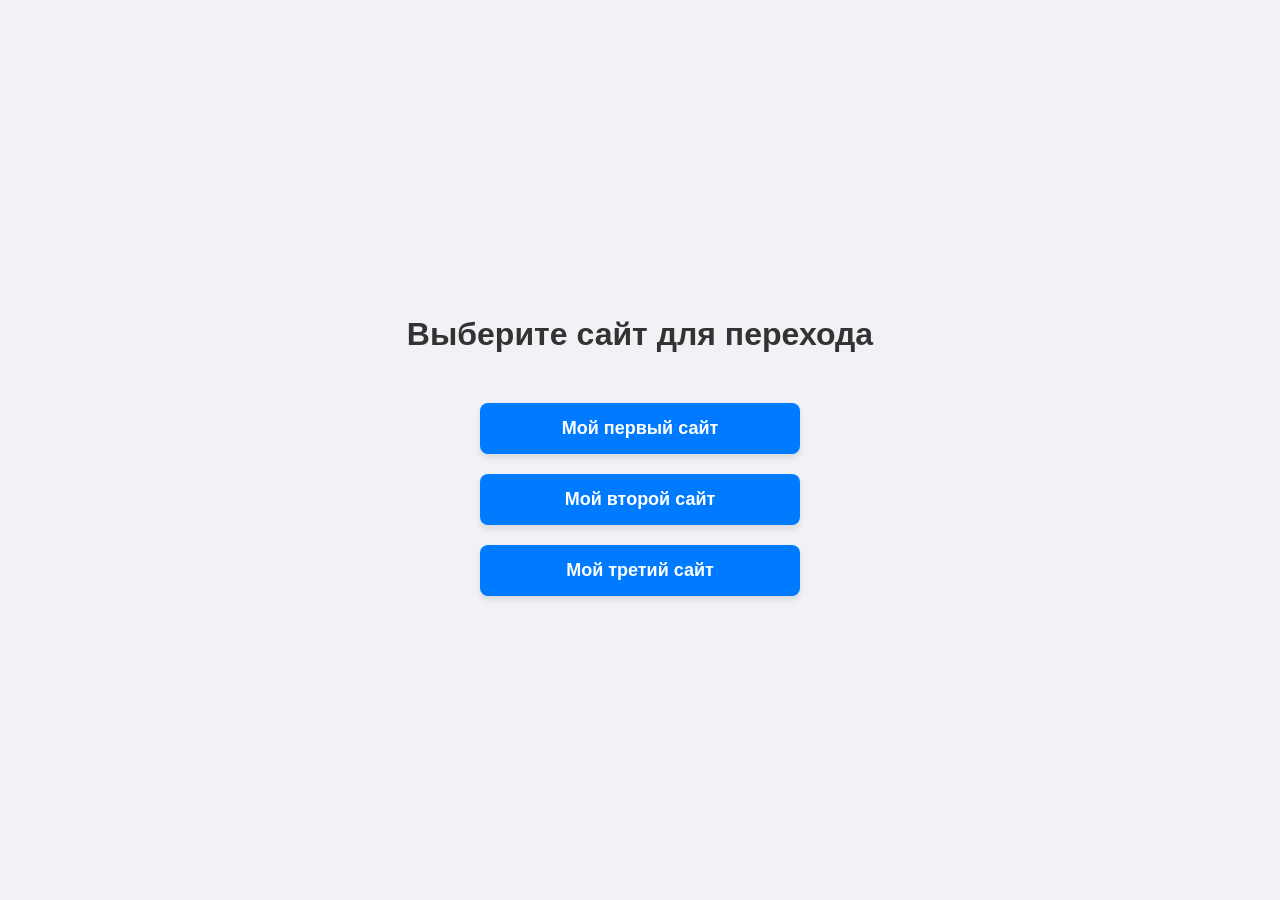
<file: index.html>
<!DOCTYPE html>
<html lang="ru">
<head>
    <meta charset="UTF-8">
    <meta name="viewport" content="width=device-width, initial-scale=1.0">
    <title>Мои сайты</title>
    <style>
        body {
            font-family: 'Segoe UI', Tahoma, Geneva, Verdana, sans-serif;
            background-color: #f0f2f5;
            display: flex;
            flex-direction: column;
            align-items: center;
            justify-content: center;
            height: 100vh;
            margin: 0;
        }

        h1 {
            color: #333;
            margin-bottom: 40px;
        }

        .site-button {
            display: block;
            width: 280px;
            padding: 15px 20px;
            margin: 10px 0;
            background-color: #007bff; /* Синий цвет */
            color: white;
            text-align: center;
            text-decoration: none;
            font-size: 18px;
            font-weight: bold;
            border-radius: 8px;
            box-shadow: 0 4px 6px rgba(0, 0, 0, 0.1);
            transition: all 0.3s ease;
        }

        .site-button:hover {
            background-color: #0056b3; 
            transform: translateY(-3px); 
            box-shadow: 0 6px 12px rgba(0, 0, 0, 0.15);
        }

       
    </style>
</head>
<body>

    <h1>Выберите сайт для перехода</h1>

    
    <a href="index copy.html" class="site-button" target="_blank">Мой первый сайт</a>
    
    <a href="index 2.html" class="site-button" target="_blank">Мой второй сайт</a>
    
    <a href="index 4.html" class="site-button" target="_blank">Мой третий сайт</a>

</body>
</html>
</file>
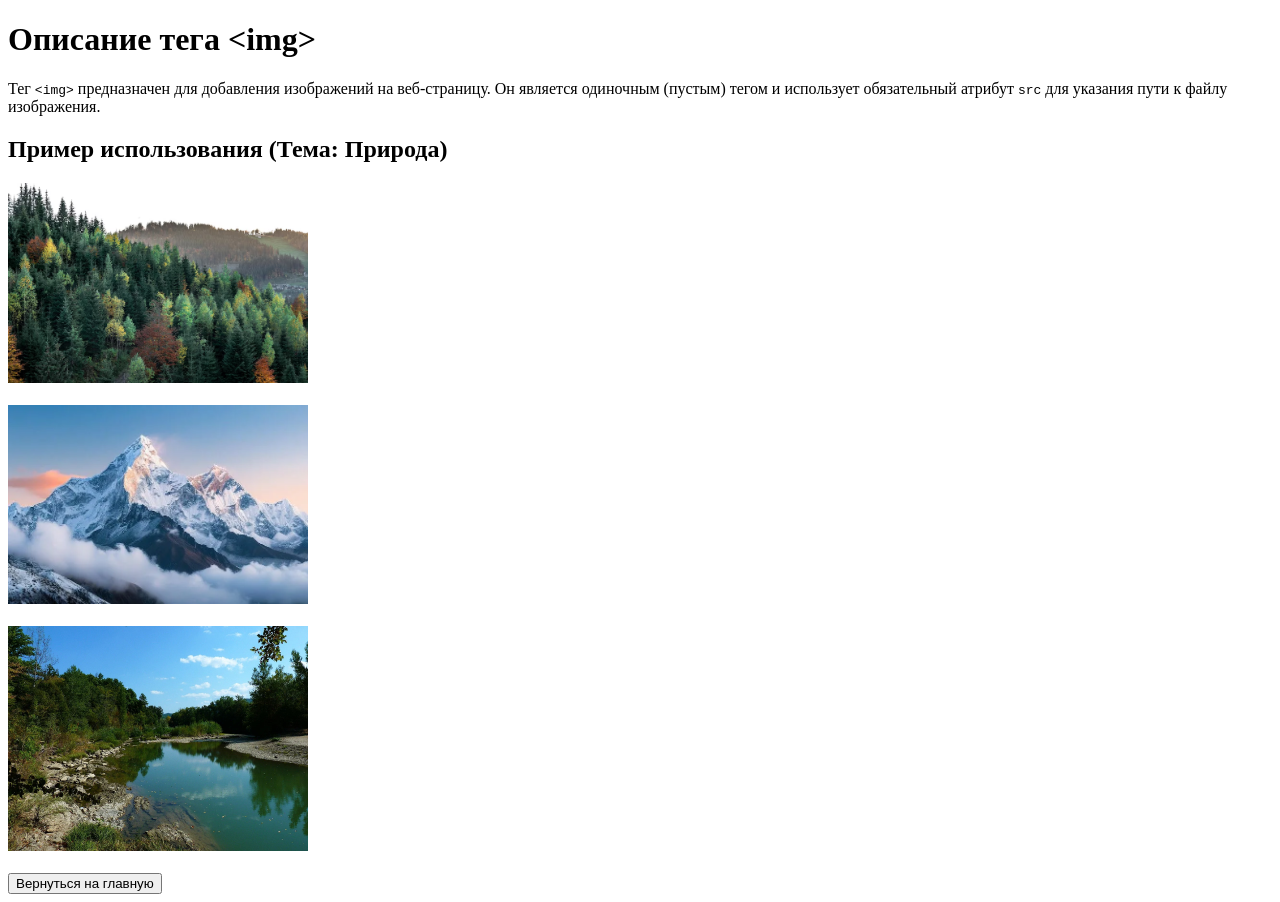
<file: img_page.html>
<!DOCTYPE html>
<html lang="ru">
<head>
    <meta charset="UTF-8">
    <title>Тег img</title>
</head>
<body>
    <h1>Описание тега &lt;img&gt;</h1>
    <p>Тег <code>&lt;img&gt;</code> предназначен для добавления изображений на веб-страницу. 
    Он является одиночным (пустым) тегом и использует обязательный атрибут <code>src</code> для указания пути к файлу изображения.</p>

    <h2>Пример использования (Тема: Природа)</h2>
    
    <img src="image1.png" alt="Лес" width="300">
    <br><br>
    <img src="image2.png" alt="Горы" width="300">
    <br><br>
    <img src="image3.png" alt="Река" width="300">

    <br><br>
    <!-- Кнопка возврата -->
    <form action="index.html">
        <button type="submit">Вернуться на главную</button>
    </form>
</body>
</html>
</file>
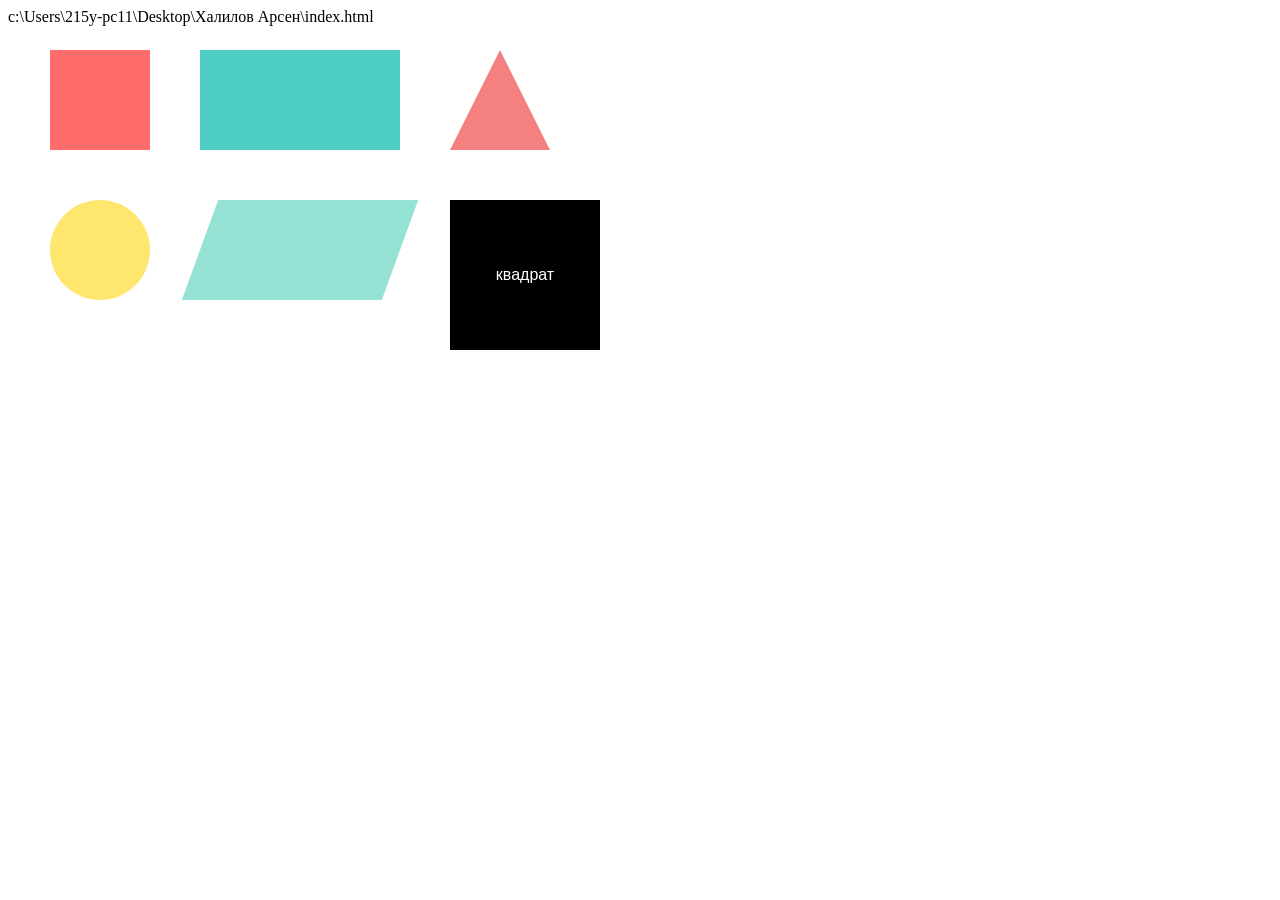
<file: index 2.html>
c:\Users\215y-pc11\Desktop\Халилов Арсен\index.html<!DOCTYPE html>
<html lang="ru">
<head>
    <meta charset="UTF-8">
    <meta name="viewport" content="width=device-width, initial-scale=1.0">
    <title>Создание фигур в HTML</title>
    <style>
  
        #square {
            width: 100px;
            height: 100px;
            background-color: #ff6b6b;
            position: absolute;
            left: 50px;
            top: 50px;
        }

  
        #rectangle {
            width: 200px;
            height: 100px;
            background-color: #4ecdc4;
            position: absolute;
            left: 200px;
            top: 50px;
        }

        #circle {
            width: 100px;
            height: 100px;
            background-color: #ffe66d;
            border-radius: 50%;
            position: absolute;
            left: 50px;
            top: 200px;
        }

        #parallelogram {
            width: 200px;
            height: 100px;
            background-color: #95e1d3;
            transform: skewX(-20deg);
            position: absolute;
            left: 200px;
            top: 200px;
        }

        /* Треугольник */
        #triangle {
            width: 0;
            height: 0;
            border-left: 50px solid transparent;
            border-right: 50px solid transparent;
            border-bottom: 100px solid #f38181;
            position: absolute;
            left: 450px;
            top: 50px;
        }

        /* Задание 2 - квадрат с исчезновением */
        #hover-square {
            width: 150px;
            height: 150px;
            background-color: #000000;
            color: white;
            font-size: 16px;
            font-family: Arial, sans-serif;
            display: flex;
            align-items: center;
            justify-content: center;
            position: absolute;
            left: 450px;
            top: 200px;
            transition: opacity 0.5s ease;
            z-index: 2;
        }

        #hover-square:hover {
            opacity: 0;
        }

        /* Круг, который появляется вместо квадрата */
        #hover-circle {
            width: 150px;
            height: 150px;
            background-color: #aa96da;
            border-radius: 50%;
            position: absolute;
            left: 450px;
            top: 200px;
            z-index: 1;
        }
    </style>
</head>
<body>
    <!-- Задание 1: Фигуры -->
    <div id="square"></div>
    <div id="rectangle"></div>
    <div id="circle"></div>
    <div id="parallelogram"></div>
    <div id="triangle"></div>

    <!-- Задание 2: Исчезающий квадрат -->
    <div id="hover-circle"></div>
    <div id="hover-square">квадрат</div>
</body>
</html>
</file>
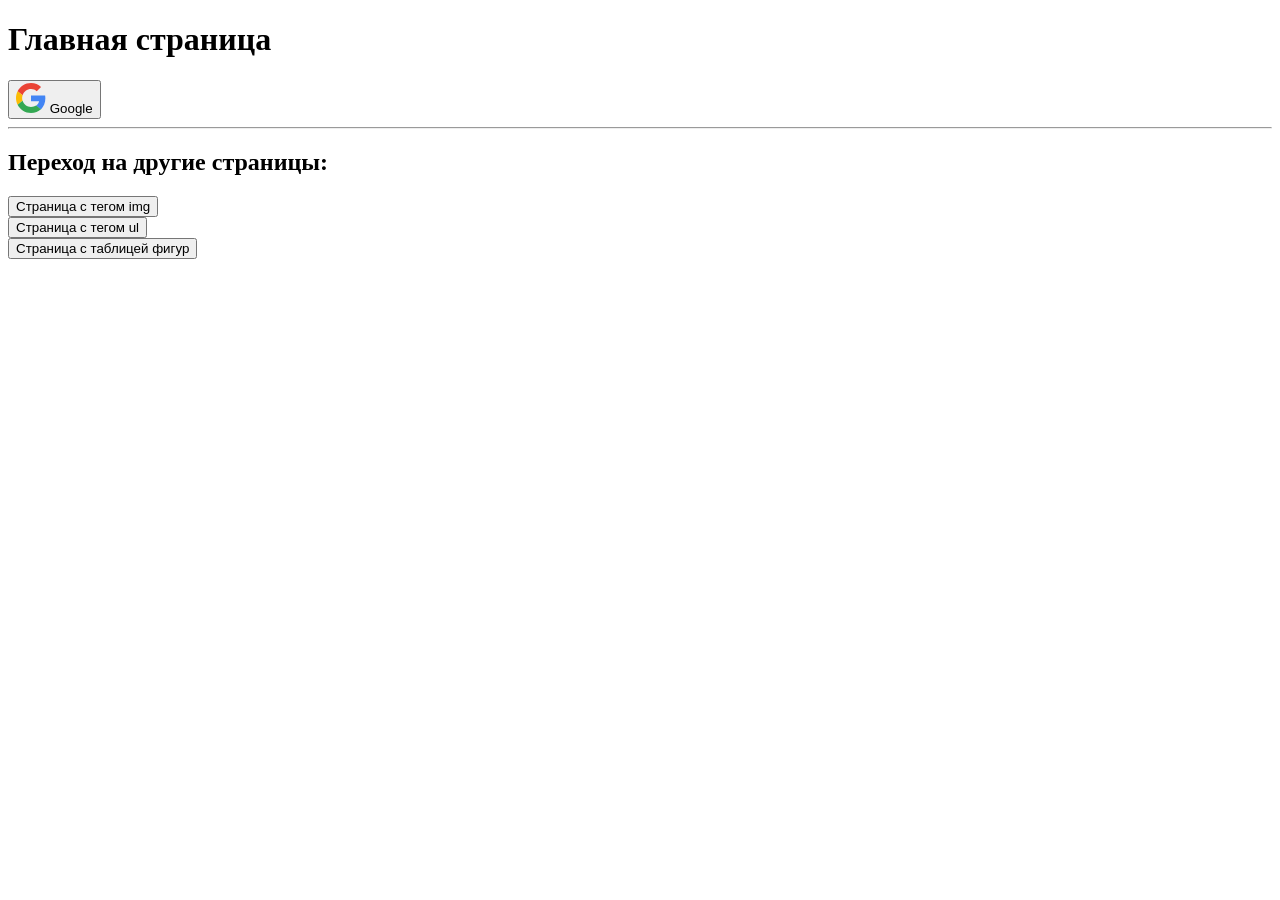
<file: index 4.html>
<!DOCTYPE html>
<html lang="ru">
<head>
    <meta charset="UTF-8">
    <title>Главная страница</title>
</head>
<body>
    <h1>Главная страница</h1>
    
    <!-- Кнопка Google с логотипом -->
    <form action="https://www.google.com">
        <button type="submit">
            <img src="data:image/svg+xml;utf8,<svg xmlns='http://www.w3.org/2000/svg' viewBox='0 0 48 48' width='30' height='30'><path fill='%23EA4335' d='M24 9.5c3.54 0 6.71 1.22 9.21 3.6l6.85-6.85C35.9 2.38 30.47 0 24 0 14.62 0 6.51 5.38 2.56 13.22l7.98 6.19C12.43 13.72 17.74 9.5 24 9.5z'/><path fill='%234285F4' d='M46.98 24.55c0-1.57-.15-3.09-.38-4.55H24v9.02h12.94c-.58 2.96-2.26 5.48-4.78 7.18l7.73 6c4.51-4.18 7.09-10.36 7.09-17.65z'/><path fill='%23FBBC05' d='M10.53 28.59c-.48-1.45-.76-2.99-.76-4.59s.27-3.14.76-4.59l-7.98-6.19C.92 16.46 0 20.12 0 24c0 3.88.92 7.54 2.56 10.78l7.97-6.19z'/><path fill='%2334A853' d='M24 48c6.48 0 11.93-2.13 15.89-5.81l-7.73-6c-2.15 1.45-4.92 2.3-8.16 2.3-6.26 0-11.57-4.22-13.47-9.91l-7.98 6.19C6.51 42.62 14.62 48 24 48z'/></svg>" height="30"> Google
        </button>
    </form>

    <hr>
    <h2>Переход на другие страницы:</h2>

    <!-- Кнопка на страницу с тегом img -->
    <form action="img_page.html">
        <button type="submit">Страница с тегом img</button>
    </form>

    <!-- Кнопка на страницу с тегом ul -->
    <form action="ul_page.html">
        <button type="submit">Страница с тегом ul</button>
    </form>

    <!-- Кнопка на страницу с таблицей -->
    <form action="table_page.html">
        <button type="submit">Страница с таблицей фигур</button>
    </form>

</body>
</html>
</file>
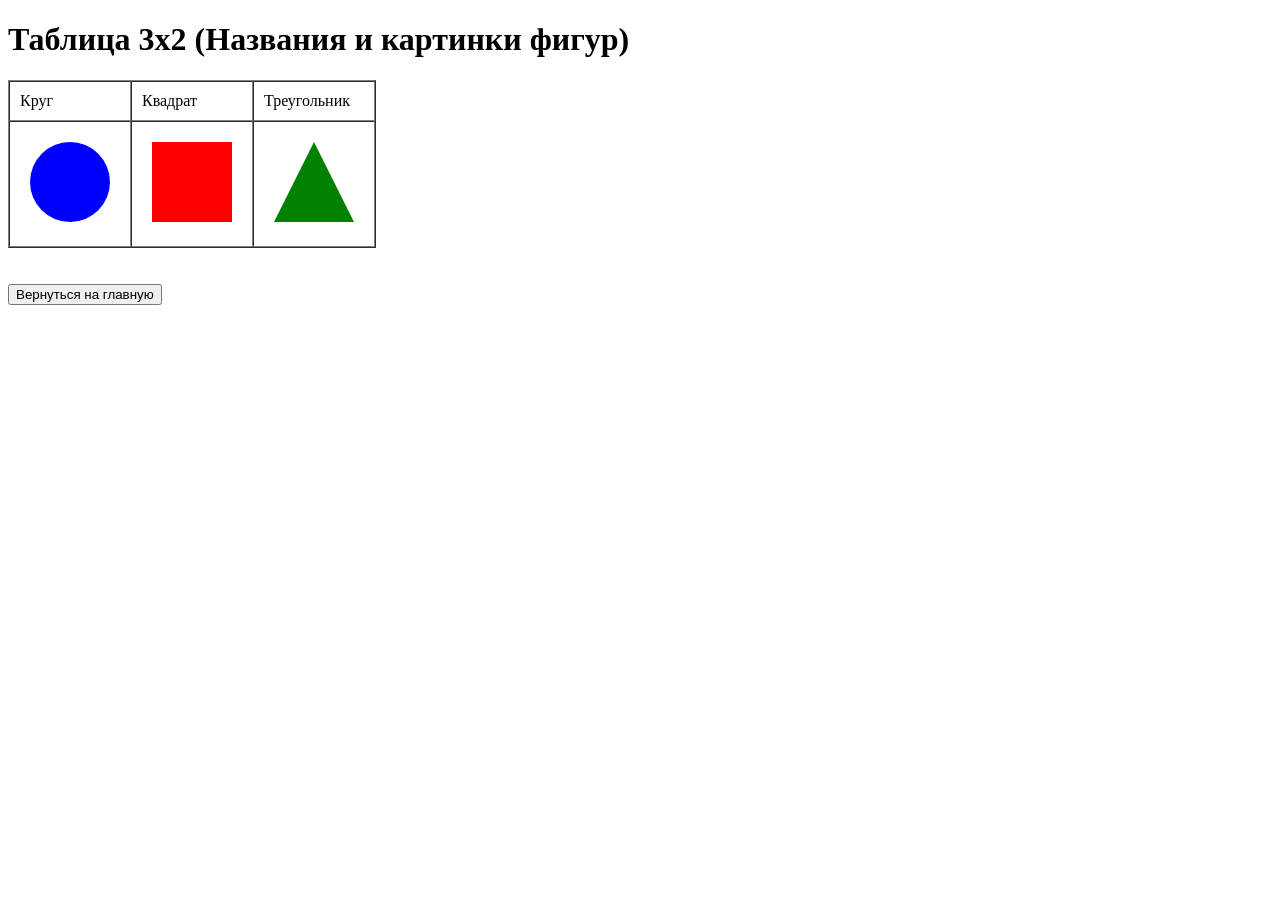
<file: table_page.html>
<!DOCTYPE html>
<html lang="ru">
<head>
    <meta charset="UTF-8">
    <title>Таблица фигур</title>
</head>
<body>
    <h1>Таблица 3х2 (Названия и картинки фигур)</h1>
    
    <table border="1" cellpadding="10" cellspacing="0">
        <!-- 1 строчка - названия фигур -->
        <tr>
            <td>Круг</td>
            <td>Квадрат</td>
            <td>Треугольник</td>
        </tr>
        <!-- 2 строчка - картинки фигур -->
        <tr>
            <td><img src="data:image/svg+xml;utf8,<svg xmlns='http://www.w3.org/2000/svg' width='100' height='100'><circle cx='50' cy='50' r='40' fill='blue'/></svg>" alt="Круг"></td>
            <td><img src="data:image/svg+xml;utf8,<svg xmlns='http://www.w3.org/2000/svg' width='100' height='100'><rect x='10' y='10' width='80' height='80' fill='red'/></svg>" alt="Квадрат"></td>
            <td><img src="data:image/svg+xml;utf8,<svg xmlns='http://www.w3.org/2000/svg' width='100' height='100'><polygon points='50,10 90,90 10,90' fill='green'/></svg>" alt="Треугольник"></td>
        </tr>
    </table>

    <br><br>
    <!-- Кнопка возврата -->
    <form action="index.html">
        <button type="submit">Вернуться на главную</button>
    </form>
</body>
</html>
</file>
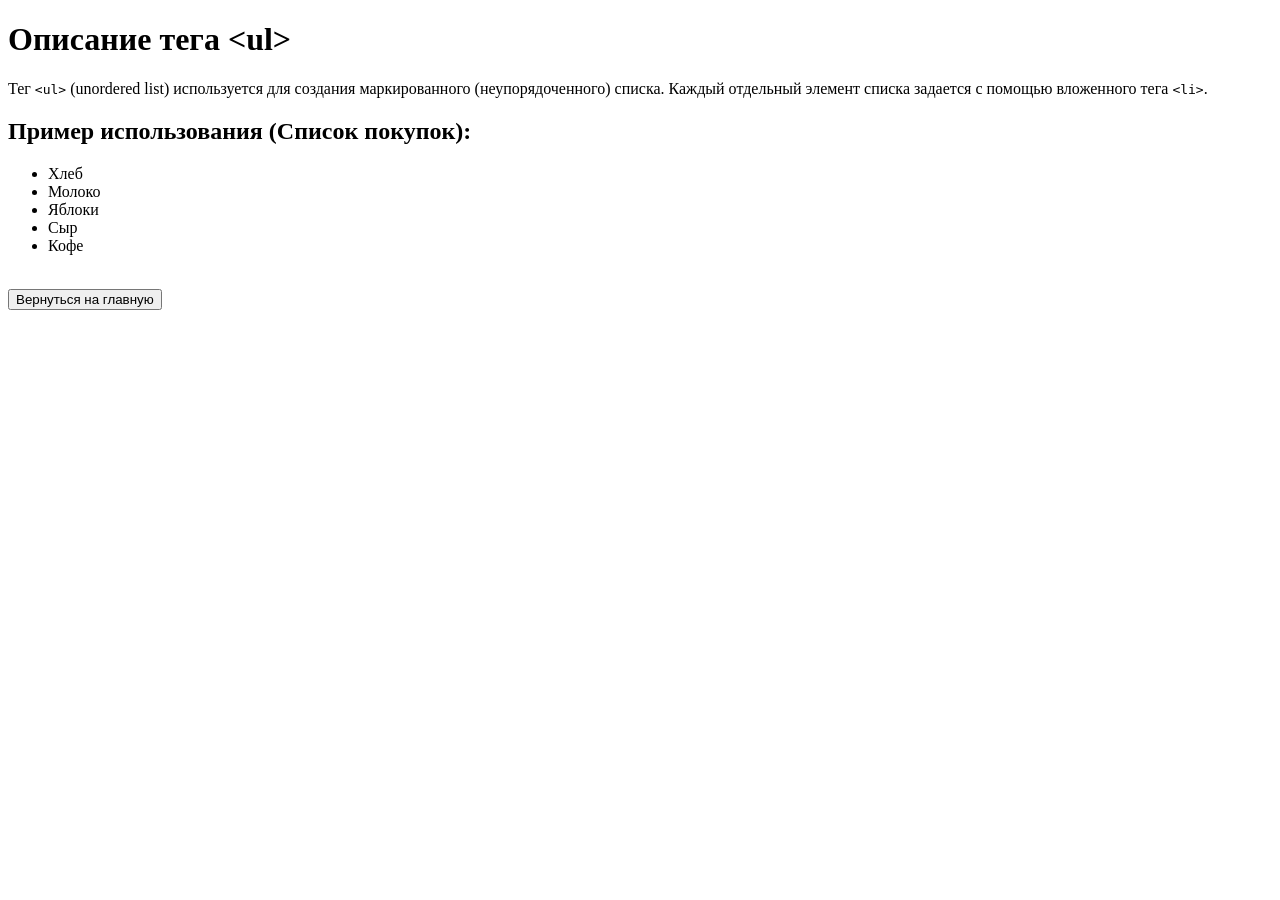
<file: ul_page.html>
<!DOCTYPE html>
<html lang="ru">
<head>
    <meta charset="UTF-8">
    <title>Тег ul</title>
</head>
<body>
    <h1>Описание тега &lt;ul&gt;</h1>
    <p>Тег <code>&lt;ul&gt;</code> (unordered list) используется для создания маркированного (неупорядоченного) списка. 
    Каждый отдельный элемент списка задается с помощью вложенного тега <code>&lt;li&gt;</code>.</p>

    <h2>Пример использования (Список покупок):</h2>
    <ul>
        <li>Хлеб</li>
        <li>Молоко</li>
        <li>Яблоки</li>
        <li>Сыр</li>
        <li>Кофе</li>
    </ul>

    <br>
    <!-- Кнопка возврата -->
    <form action="index.html">
        <button type="submit">Вернуться на главную</button>
    </form>
</body>
</html>
</file>
